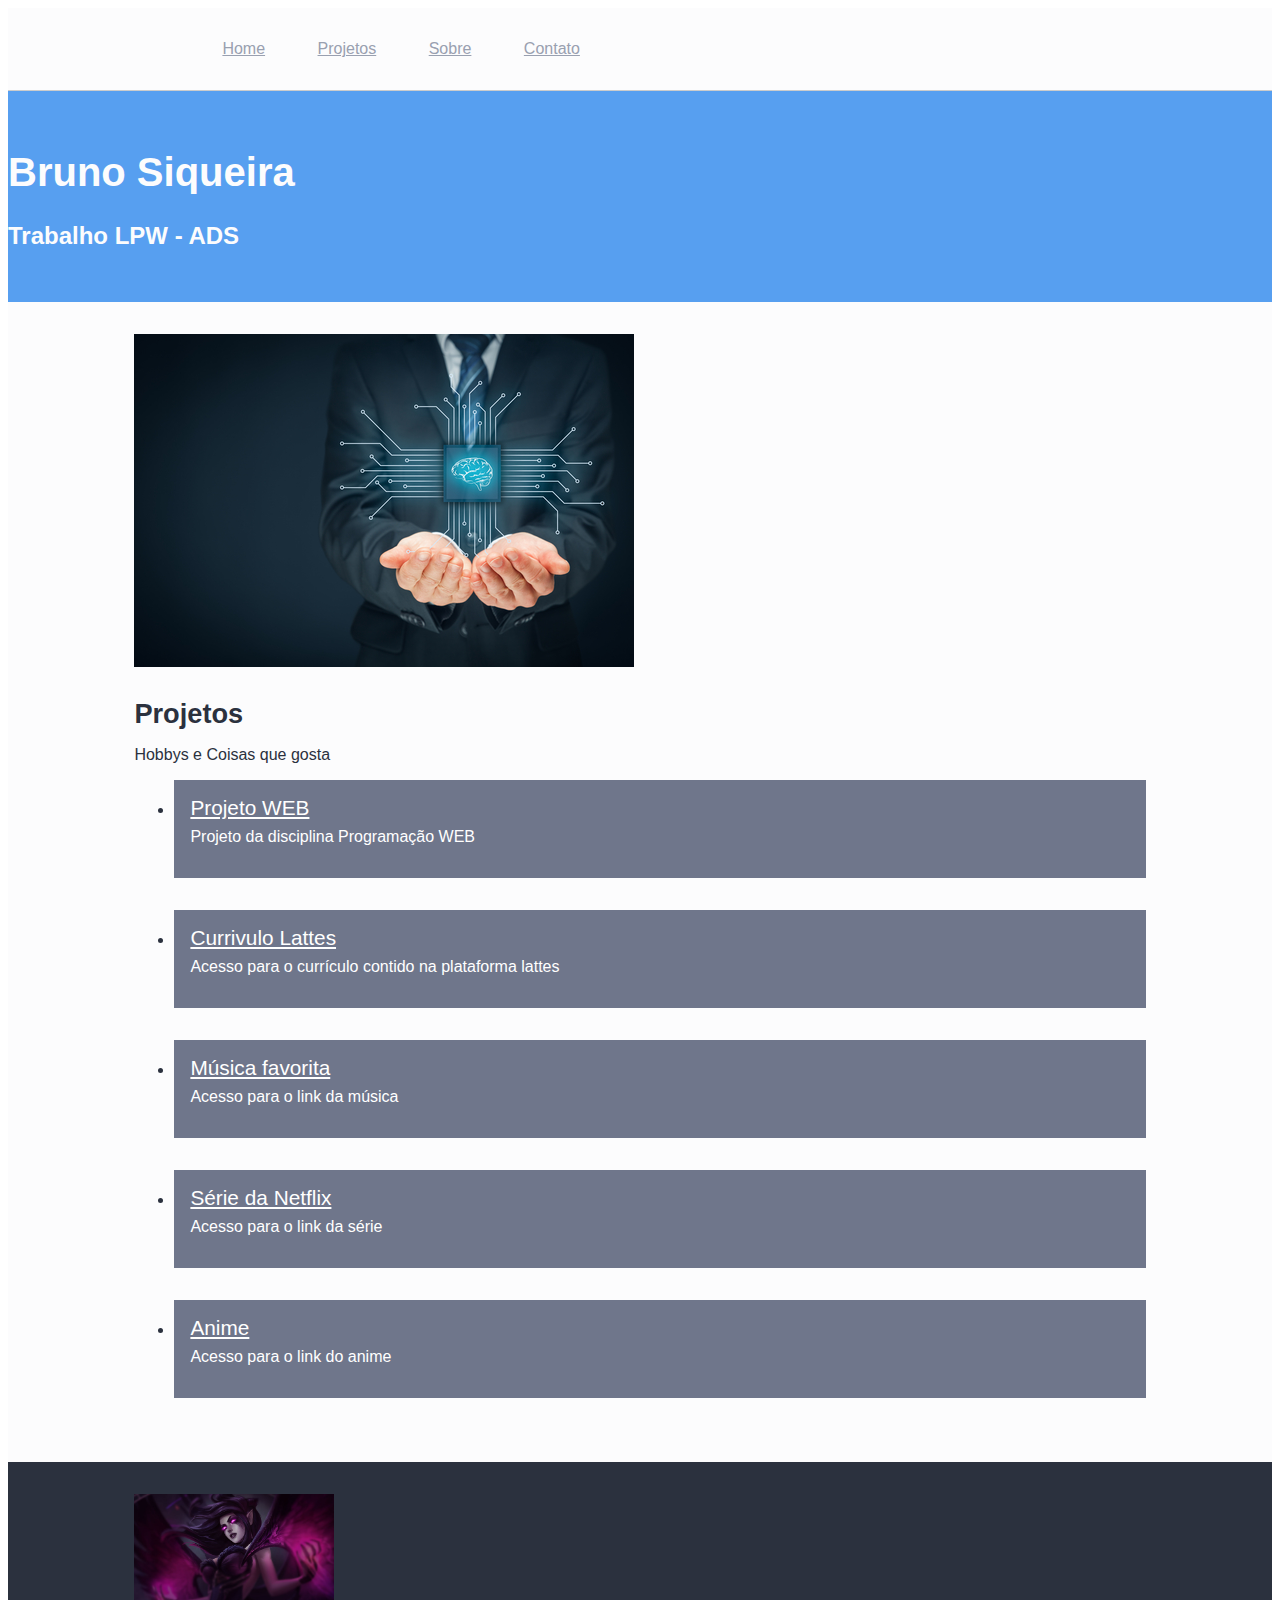
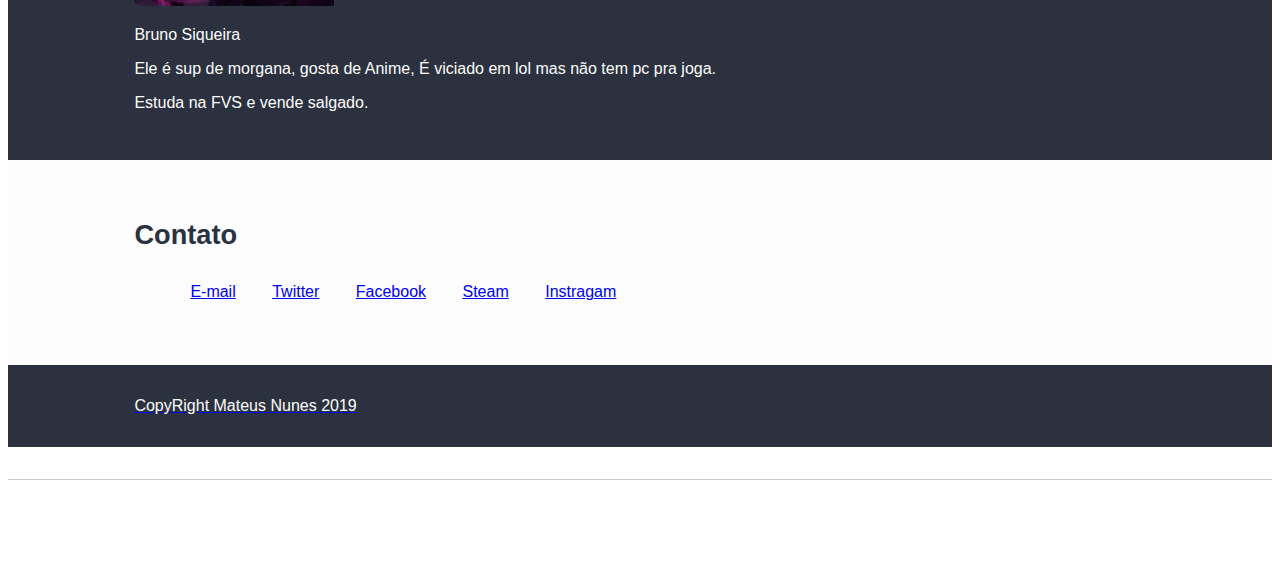
<file: index.html>
<!DOCTYPE html>
<html>

<head>
    <meta charset="utf-8">
    <title>Blog de Bruno</title>
    <link rel="stylesheet" href="estilos/blog.CSS">


</head>

<body>

    <header class="claras container">
        <nav>
            <ul>
                <li><a href="#">Home</a></li>
                <li><a href="#projetos">Projetos</a></li>
                <li><a href="#sobre">Sobre</a></li>
                <li><a href="#contato">Contato</a></li>
            </ul>
        </nav>
    </header>

    <section class="identificacao">
        <h1>Bruno Siqueira</h1>
        <h2>Trabalho LPW - ADS</h2>
    </section>

    <section id="projetos" class="claras container" >
        <img alt="Imagem que apresenta mão com cerebro como chip eletrônico" src="imagens/tecnologia.jpg">
        <h3>Projetos</h3>
        <p>Hobbys e Coisas que gosta</p>

        <ul class="styleprojetos">
            <li>
                <a href="https://github.com/BrunoSqueira/AulasProgramacaoWeb">Projeto WEB</a>
                <p>Projeto da disciplina Programação WEB</p>

            </li>

            <li>
                <a href="http://lattes.cnpq.br/">Currivulo Lattes</a>
                <p>Acesso para o currículo contido na plataforma lattes</p>

            </li>
            <li>
                <a href="https://www.youtube.com/watch?v=Y9G20wV0KHE">Música favorita</a>
                <p>Acesso para o link da música</p>

            </li>
            <li>
                <a href="https://www.netflix.com/pt/title/70264888">Série da Netflix</a>
                <p>Acesso para o link da série</p>

            </li>
            <li>
                <a href="https://www.crunchyroll.com/pt-br/one-piece">Anime</a>
                <p>Acesso para o link do anime</p>

            </li>
        </ul>


    </section>

    <section id="sobre" class="escuras container">

        <img alt="Foto de Bruno" src="imagens/Morgana.jpg">
        <p>Bruno Siqueira</p>
        <p>Ele é sup de morgana, gosta de Anime,
            É viciado em lol mas não tem pc pra joga.
        </p>
        <p>Estuda na FVS e vende salgado.</p>



    </section>

    <section id="contato" class="claras container">
        <h3>Contato</h3>

        <ul>
            <li><a href="antoniobrunonascimento@gmail.com">E-mail</a></li>
            <li><a href="antoniobrunonascimento@gmail.com">Twitter</a></li>
            <li><a href="antoniobrunonascimento@gmail.com">Facebook</a></li>
            <li><a href="antoniobrunonascimento@gmail.com">Steam</a></li>
            <li><a href="antoniobrunonascimento@gmail.com">Instragam</a</li> </ul> </section>
                
                <footer class="escuras container">
                    <p>CopyRight Mateus Nunes 2019</p>
                    </footer>

                    <!-- Listas Ordenadas e Não Ordenadas-->

                    <!-- Define uma região de cabeçalho de uma página-->
                    <header></header>

                    <!-- Define uma região do rodapé -->
                    <footer></footer>

                    <!-- Define uma Região de navegação de uma página ou seção -->
                    <nav></nav>

                    <!-- Define uma Região Lógica de uma página ou agrupamento de conteúdo -->
                    <section></section>

                    <!-- Define um artigo ou peça completa de conteúdo -->
                    <article></article>

                    <!-- Define um conteúdo secundário ou relacionado-->
                    <aside></aside>

</body>



</html>
</file>
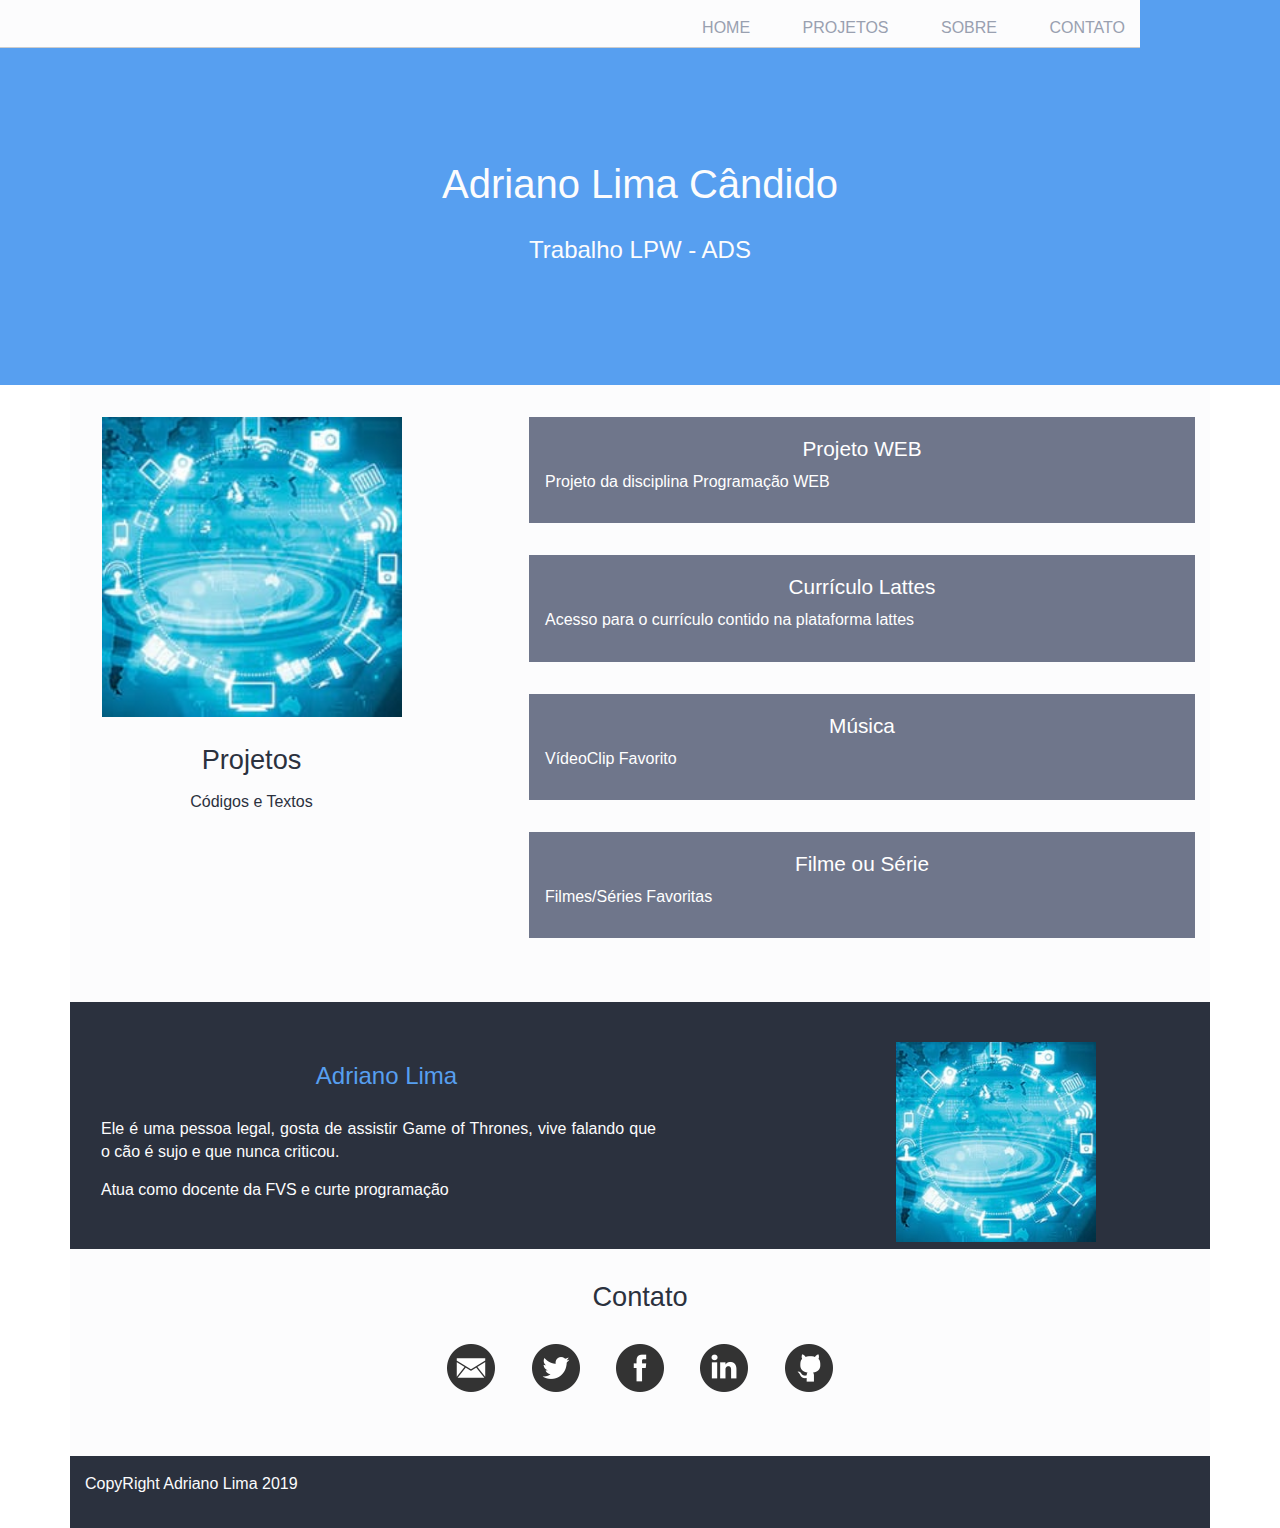
<file: sistema/index.html>
<!DOCTYPE html>
<html>
    <head>
        <meta charset="utf-8">
        <title>Blog de Adriano Lima</title>
        <link rel="stylesheet" href="estilos/reset.css">
        <link rel="stylesheet" href="estilos/blog.css">
        <link rel="stylesheet" href="https://stackpath.bootstrapcdn.com/bootstrap/4.3.1/css/bootstrap.min.css" integrity="sha384-ggOyR0iXCbMQv3Xipma34MD+dH/1fQ784/j6cY/iJTQUOhcWr7x9JvoRxT2MZw1T" crossorigin="anonymous">
        
    </head>

    <body>

        <header class="claras container">
            <nav>
                <ul>
                    <li><a href="#">Home</a></li>
                    <li><a href="#projetos">Projetos</a></li>
                    <li><a href="#sobre">Sobre</a></li>
                    <li><a href="#contato">Contato</a></li>
                </ul>
            </nav>

        </header>

        <section class="identificacao">
            <h1>Adriano Lima Cândido</h1>
            <h2>Trabalho LPW - ADS</h2>
        </section>

        <section id="projetos" class="claras container">
            <div class="projetos-header">
                <img alt="Imagem que apresenta diversos itens presentes na tecnologia" src="imagens/tecnologia.jpg">
                <h3>Projetos</h3>
                <p>Códigos e Textos</p>
            </div>

            <ul class="styleprojetos">
                <li>
                    <a href="https://github.com/kelvezu55/AulasProgramacaoWeb">Projeto WEB</a>
                    <p>Projeto da disciplina Programação WEB</p>
                </li>
                <li>
                        <a href="http://lattes.cnpq.br/">Currículo Lattes</a>
                        <p>Acesso para o currículo contido na plataforma lattes</p>
                </li>
                <li>
                        <a href="https://www.youtube.com/watch?v=t3j9ll-EWMI&list=RDt3j9ll-EWMI&start_radio=1">Música</a>
                        <p>VídeoClip Favorito</p>
                </li>
                <li>
                        <a href="https://netflix.com.br">Filme ou Série</a>
                        <p>Filmes/Séries Favoritas</p>
                </li>


            </ul>

        </section>

        <section id="sobre" class="escuras container">
            <img alt="Foto de Adriano Lima" src="imagens/tecnologia.jpg">
            <p class="bio">Adriano Lima</p>
            <p class="text">Ele é uma pessoa legal, gosta de assistir Game of Thrones, 
                vive falando que o cão é sujo e que nunca criticou.
            </p>
            <p class="text">Atua como docente da FVS e curte programação</p>

        </section>

        <section id="contato" class="claras container">
            <h3>Contato</h3>

            <ul>
                <li><a class="email" href="mailto:adriano@fvs.edu.br">E-mail</a></li>
                <li><a class="twitter" href="mailto:adriano@fvs.edu.br">Twitter</a></li>
                <li><a class="face" href="mailto:adriano@fvs.edu.br">Facebook</a></li>
                <li><a class="linkedin" href="mailto:adriano@fvs.edu.br">Linkedin</a></li>
                <li><a class="github" href="mailto:adriano@fvs.edu.br">GitHub</a></li>
            </ul>

        </section>

        
        <footer class="escuras container">
            <p>CopyRight Adriano Lima 2019</p>
        </footer>

    </body>

</html>
</file>
<file: estilos/blog.CSS>
body {
    font-family: Helvetica, sans-serif;
}

header {
    border-bottom: 1px solid #ccc;
    padding-top: 1em;
    padding-bottom: 1em;
}

header li {
    display: inline-block;
    margin-left: 3em;
}

#contato li {
    display: inline-block;
    margin: 1em;
}

.container {
    padding-left: 10%;
    padding-right:10%;
}

section{
    padding-top: 2em;
    padding-bottom: 2em;
}

.identificacao {
    background-color: #579ff0;
    color: #fcfcfd;
}

.identificacao h1 {
    font-size: 2.5em;
}

.indentificacao h2 {
    font-size: 1.5em;
    font-weight: lighter;

}

section h3 {
    font-size: 1.7em;
    margin-bottom: 0.5em;
}

header li a {
    color: #99A0B0;
    font-weight: lighter;
}

.escuras {
    background-color: #2b313e;
    color: #fcfcfd;
}

.claras {
    background-color:  #fcfcfd;
    color:  #2b313e;
}


.styleprojetos li {
    background-color: #6f768b;
    padding: 1em;
    margin-bottom: 2em;
}

.styleprojetos li a {
    color: #ffffff;
    font-size: 1.3em;
}

.styleprojetos li p {
    color: #fff;
    margin-top: 0.5em;
}

#sobre p.text {
    margin: 1em;
}

#sobre p.bio{
    color: #579ffa;
    font-size: 1.5em;
    margin: 1em;
}

#sobre img {
    width:200px;
}

footer {
    padding-top: 1em;
    padding-bottom: 1em;
}
</file>
<file: sistema/estilos/blog.css>
* {
    box-sizing: border-box;
}

body {
    font-family: Helvetica, sans-serif;
}

a {
    text-decoration: none;
}

section img {
    width: 100%;
    max-width: 300px;
}

header {
    border-bottom: 1px solid #ccc;
    padding-top: 1em;
    padding-bottom: 1em;
    position: fixed;
    width: 100%;
    height: 3em;
}

header ul {
    text-align: right;
}

header li a {
    color: #99A0B0;
    font-weight: lighter;
    text-transform: uppercase;
}

header li {
    display: inline-block;
    margin-left: 3em;
}

#contato li {
    display: inline-block;
}

#contato li a{
    display: inline-block;
    margin: 1em;
    width: 48px;
    height: 48px;
    text-indent: -9999px;

}

#contato .email {
    background-image: url("../imagens/email.png");
}

#contato .face {
    background-image: url("../imagens/face.png");
}

#contato .twitter {
    background-image: url("../imagens/twitter.png");
}

#contato .github {
    background-image: url("../imagens/github.png");
}

#contato .linkedin {
    background-image: url("../imagens/linkedin.png");
}

.container {
    padding-left: 10%;
    padding-right: 10%;
}

section {
    padding-top: 2em;
    padding-bottom: 2em;
    text-align: center;
}

.identificacao {
    background-color: #579FF0;
    color: #FCFCFD;
    padding: 10em 2em 7em;
}

.identificacao h1 {
    font-size: 2.5em;
    margin-bottom: 0.7em;
}

.identificacao h2 {
    font-size: 1.5em;
    font-weight: lighter;
}

section h3 {
    font-size: 1.7em;
    margin-bottom: 0.5em;
}

header li a {
    color: #99A0B0;
    font-weight: lighter;
}

.escuras {
    background-color: #2B313E;
    color: #FCFCFD;
}

.claras {
    background-color: #FCFCFD;
    color: #2B313E;
}

.projetos-header {
    float: left;
    width: 30%;
}

.projetos-header h3 {
    margin-top: 1em;
}

.styleprojetos{
    margin-left: 40%;
}

.styleprojetos li {
    background-color: #6F768B;
    padding: 1em;
    margin-bottom: 2em;
}

.styleprojetos li a {
    color: #ffffff;
    font-size: 1.3em;
}

.styleprojetos li p {
    color: #fff;
    margin-top: 0.5em;
    text-align: justify;
    line-height: 1.2;
}

#sobre p.text {
    margin: 1em;
    width: 50%;
    text-align: justify;
    line-height: 1.4;
}

#sobre p.bio {
    color: #579ff0;
    font-size: 1.5em;
    margin: 1em;
    width: 50%;
}

#sobre {
    position: relative;
}

#sobre img {
    width: 200px;
    position: absolute;
    top: 2.5em;
    right: 10%;
}

footer {
    padding-top: 1em;
    padding-bottom: 1em;

}
</file>
